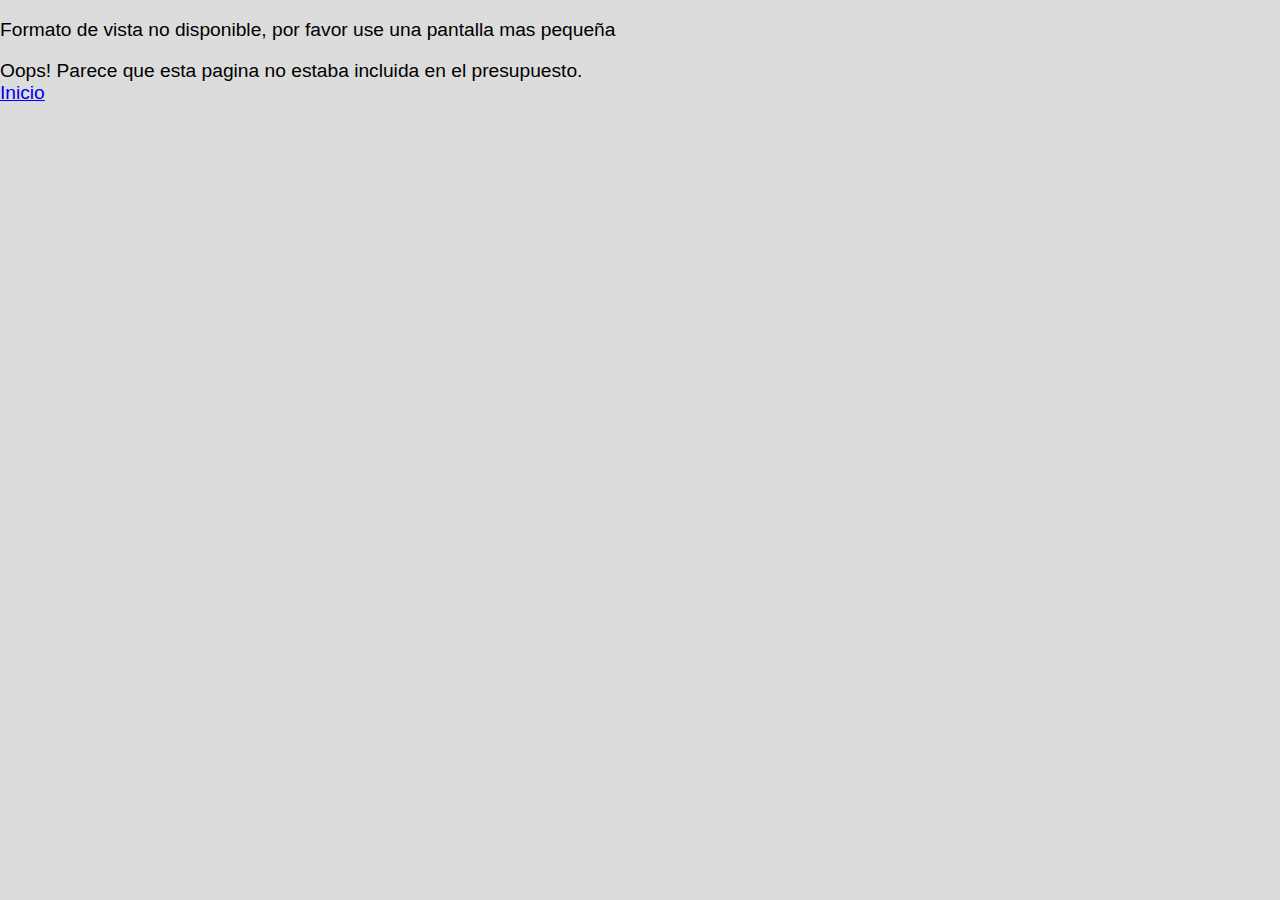
<file: working.html>
<!DOCTYPE html>
<html lang="en">
<head>
    <meta charset="UTF-8">
    <meta name="viewport" content="width=device-width, initial-scale=1.0">
    <title>Tienda del bosque</title>
    <link rel="stylesheet" href="style.css">
    <link rel="icon" type="image" href="https://pngfre.com/wp-content/uploads/orange-64-294x300.png">
</head>
<body>
    <p class="unavailable">
        Formato de vista no disponible, por favor use una pantalla mas pequeña
    </p>
    Oops! Parece que esta pagina no estaba incluida en el presupuesto.
    <br>
    <a href="index.html">Inicio</a>
</body>
</html>
</file>
<file: style.css>
body{
    background-color: rgb(220, 220, 220);
    margin: 0px;
    font-size: 4vw;
    font-family: 'Franklin Gothic Medium', 'Arial Narrow', Arial, sans-serif;
}

input{
    display: none;
}
aside.asideMenu{
    display: flex;
    position: absolute;
    flex-direction: column;
    justify-content: space-between;
    align-items: center;
    background-color: darkgreen;
    z-index: 4;
    top: 0px;
    height: 70vh;
    padding: 15vh 0px;
    width: 40vw;
    left: -40vw;
    transition: left 0.7s ease;
    label#checkbox{
        display: block;
        position: absolute;
        height: 8vw;
        width: 8vw;
        background-color: rgb(127, 150, 255);
        padding: 2vw;
        border-radius: 35%;
        z-index: 5;
        right: -20vw;
        top: 4vw;
        transition: all 0.7s ease;
        img{
            width: 100%;
        }
    }
    a{
        border-radius: 0;
        color: white;
        text-decoration: none;
        text-align: center;
        border: 1px solid white;
        width: 30vw;
        align-items: center;
    }
    div#language{
        display: flex;
        width: 30vw;
        flex-direction: column;
        align-items: center;
        border: 1px solid white;
        label{
            display: flex;
            background-color: transparent;
            text-align: center;
            color: white;
            height: 3.5vh;
            width: auto;
            align-items: center;
        }
        select{
            background-color: transparent;
            border: none;
            width: inherit;
            border-top: 1px solid white;
            color: white;
            outline: none;
        }
    }
}
input:checked ~ header{
    column-gap: 1vw;
}
input:checked ~ aside.asideMenu{
    left:0vw;
    label#checkbox{
        background-color: darkgreen;
        right: 14vw;
    }
}
header{
    display: flex;
    justify-content: right;
    column-gap: 15vw;
    align-items: center;
    padding: 4vw;
    background-color: white;
    transition: all 0.7s ease;
    a{
        width: 10vw;
        height: 10vw;
        border-radius: 50%;
        object-fit: contain;
        overflow: hidden;
        display: flex;
        justify-content: center;
        img{
            height: 100%;
        }
    }
}

@keyframes shrink {
    0%{
        top: 0px;
        left: 0px;
        width: 100%;
        height: 100%;
    }
    100%{
        width: 0px;
        height: 0px;
        top: 50%;
        left: 50%;
    }
}
@keyframes grow {
    0%{
        width: 0px;
        height: 0px;
        top: 50%;
        left: 50%;
    }
    100%{
        top: 0px;
        left: 0px;
        width: 100%;
        height: 100%;
    }
}

footer.links{
    display: flex;
    padding-top: 1%;
    position: sticky;
    bottom: 0px;
    justify-content: space-evenly;
    align-items: center;
    background-color: white;
    z-index: 4;
    a{
        display: flex;
        flex-direction: column;
        height: max-content;
        width: 19vw;
        padding-top: 2%;
        row-gap: 1vh;
        align-items: center;
        text-decoration: none;
        color:black;
        border-radius: 7vw 7vw 0px 0px;
        img{
            height: 5vw;
        }
    }
    a#actual{
        animation: startScreen 0.5s forwards;
    }
}

@keyframes startScreen {
    0%{
        background-color: aqua;
    }
    100%{
        background-color: rgb(152, 229, 255);
    }
}

@media (min-width: 500px) {
    body{
        font-size: 1.5vw;
    }
    footer.links{
        flex-direction: row;
        height: 10vh;
        padding-top: 0px;
        a{
            width: 10vw;
            padding: 2vh 0px;
            border-radius: 0px;
            flex-direction: column-reverse;
            img{
                height: 2vh;
            }
        }
    }

    header{
        height: 4vh;
        padding: 5vh;
        column-gap: 35%;
        a{
            height: 5vw;
            width: 5vw;
        }
    }
    aside.asideMenu{
        label#checkbox{
            width: 3vh;
            height: 3vh;
            right: -20vh;
            top: 5vh;
            padding: 1vh;
        }
        div{
            select{
                font-size: 1.5vw;
            }
        }
    }
    input:checked ~ header{
        column-gap: 15vw;
    }
    input:checked ~ aside.asideMenu{
        left:0;
        label#checkbox{
            background-color: darkgreen;
            right: 45%;
        }
    }
}
</file>
